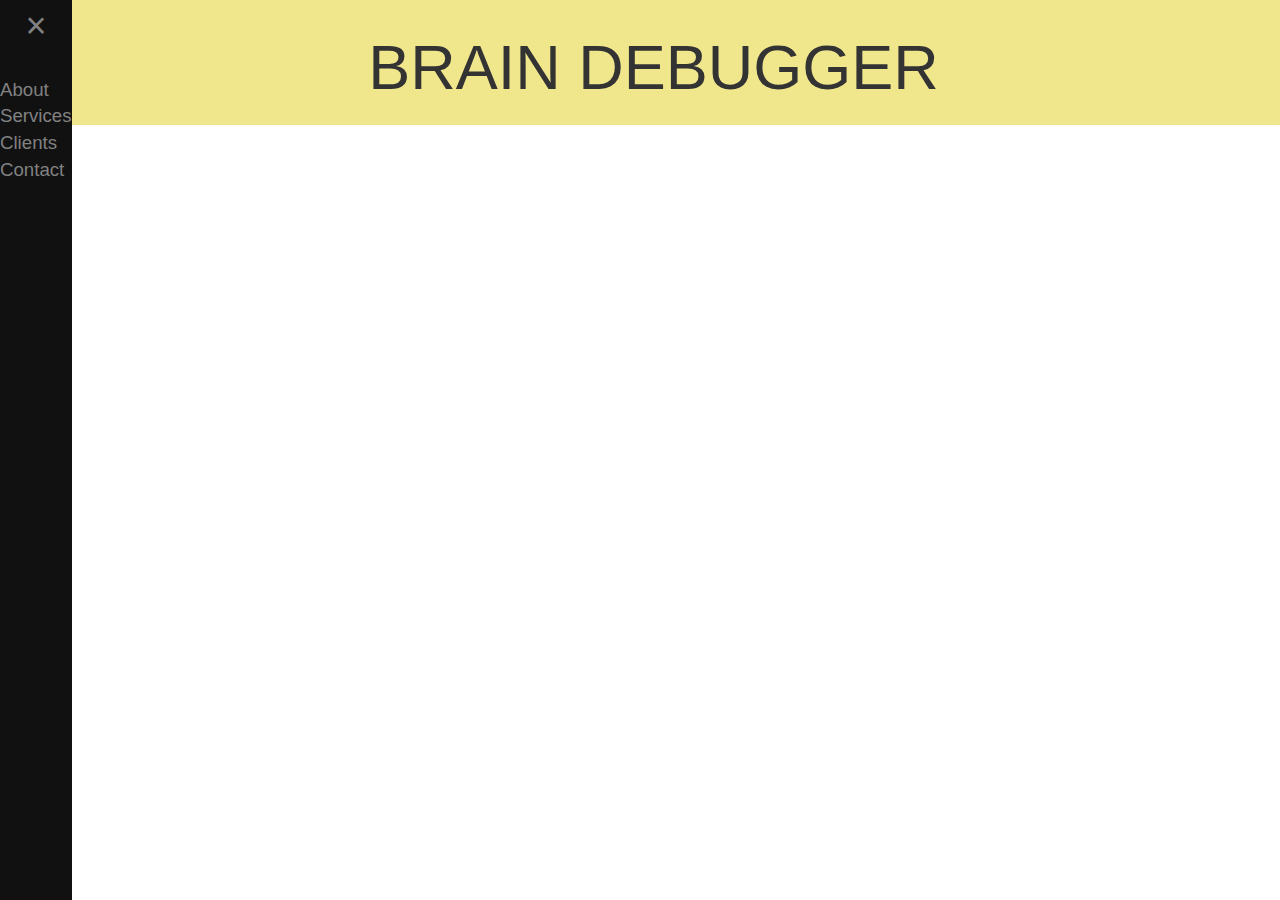
<file: sidebar/index.html>
<!DOCTYPE html>
<html>
	<head>
    <script src="https://ajax.googleapis.com/ajax/libs/jquery/3.2.0/jquery.min.js"></script>
    <script src="sidebar.js"></script>
    <link rel="stylesheet"  href="https://maxcdn.bootstrapcdn.com/bootstrap/3.3.7/css/bootstrap.min.css">
	  <link rel="stylesheet" type="text/css" href="nav.css" />
		<title>Result</title>
    <meta charset="utf-8" />
	</head>
	<body>
    <div id="mySidenav" class="sidenav">
      <a href="javascript:void(0)" class="closebtn" onclick="closeNav()">&times;</a>
      <a href="#">About</a>
      <a href="#">Services</a>
      <a href="#">Clients</a>
      <a href="#">Contact</a>
    </div>

    <div id="main">
      <div class='jumbotron'><h1><span class="open"
				style="font-size:30px;cursor:pointer"
				"padding-right: 100%" onclick="openNav()">
				&#9776; </span>BRAIN DEBUGGER</h1></div>




    </div>




  </body>
</html>
</file>
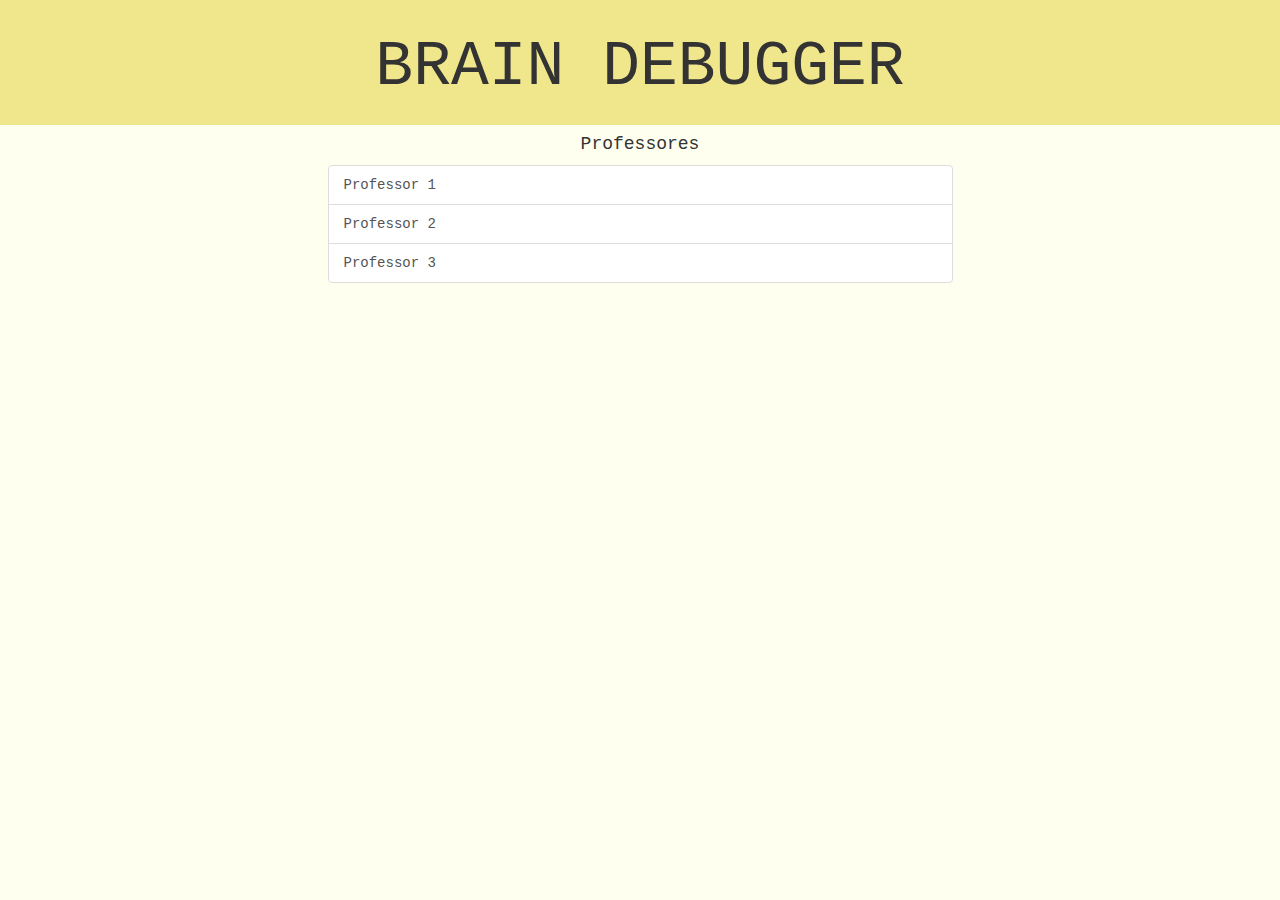
<file: adm_listap.html>
<!DOCTYPE html>
<html lang="en">
<head>
	<title>Bootstrap Example</title>
	<meta charset="utf-8">
	<meta name="viewport" content="width=device-width, initial-scale=1">
	<link rel="stylesheet" href="https://maxcdn.bootstrapcdn.com/bootstrap/3.3.7/css/bootstrap.min.css">
	<link rel="stylesheet" href="style.css">

	<script src="https://ajax.googleapis.com/ajax/libs/jquery/3.2.1/jquery.min.js"></script>
	<script src="https://maxcdn.bootstrapcdn.com/bootstrap/3.3.7/js/bootstrap.min.js"></script>

</head>
<body>
	<div class='jumbotron'><h1 class='bd'>BRAIN DEBUGGER</h1></div>
	<!-- <div><h3 class='slog'>LOREM IPSUM DOLOR SIT AMET</h3></div> -->
	<div class='row'>
		<span class='col-sm-3'></span>
		<!-- <form class='col-sm-6 '>
		<div class="form-group">
			<label>Professores:</label>
			<input type="text" class="form-control center" id="name">
		</div>
		</form> -->
		<!-- <div class="col-sm-6">

			<ul class="list-group">
				<li class="list-group-item">First item</li>
  				<li class="list-group-item">Second item</li>
  				<li class="list-group-item">Third item</li>
			</ul>
		</div> -->

		<div class="col-sm-6">
  			<h4 class="center">Professores</h4>
  			<div class="list-group">
    			<a href="file:///C:/Users/User/sistema-web/adm_showprof.html" class="list-group-item">
      				<p class="list-group-item-text">Professor 1</p>
    			</a>
   				<a href="#" class="list-group-item">
      	 			<p class="list-group-item-text">Professor 2</p>
    			</a>
    			<a href="#" class="list-group-item">
      				<p class="list-group-item-text">Professor 3</p>
    			</a>
  			</div>
		</div>
	</div>
</body>
</html>
</file>
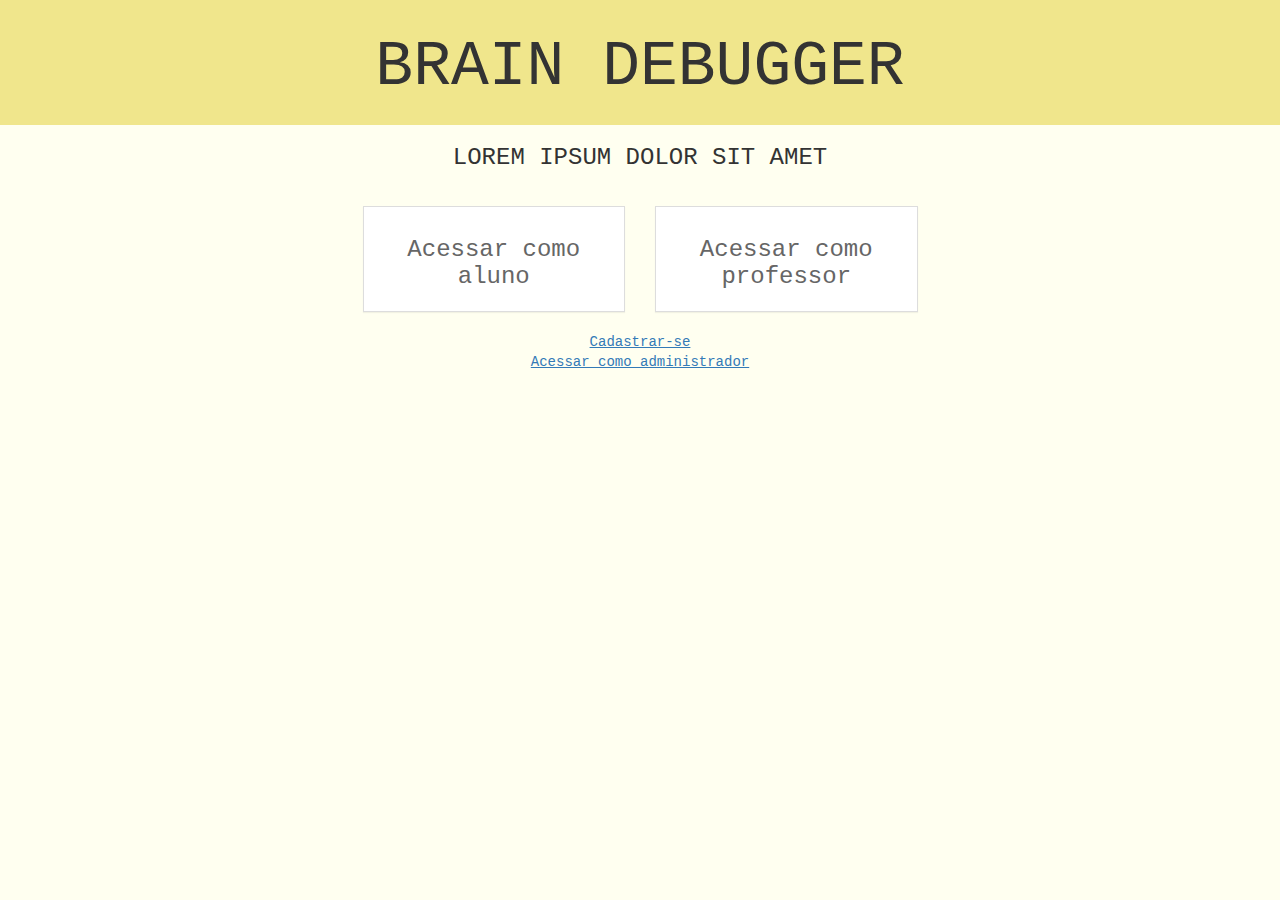
<file: home.html>
<!DOCTYPE html>
<html lang="en">
<head>
	<title>Bootstrap Example</title>
	<meta charset="utf-8">
	<meta name="viewport" content="width=device-width, initial-scale=1">
	<link rel="stylesheet" href="https://maxcdn.bootstrapcdn.com/bootstrap/3.3.7/css/bootstrap.min.css">
	<link rel="stylesheet" href="style.css">
	<script src="https://ajax.googleapis.com/ajax/libs/jquery/3.2.1/jquery.min.js"></script>
	<script src="https://maxcdn.bootstrapcdn.com/bootstrap/3.3.7/js/bootstrap.min.js"></script>

</head>
<body>
	<div class='jumbotron'><h1>BRAIN DEBUGGER</h1></div>
	<div><h3 class='slog'>LOREM IPSUM DOLOR SIT AMET</h3></div>
<div class='container'>

	<div class='row'>
		<span class="col-sm-3"></span>


		<div class="col-sm-3">
			<div class="panel panel-default"><a href="#">
				<div class="panel-heading">
					<div class="panel-body">
					<h3>Acessar como aluno</h3>
					</div>
				</div>
			</a></div>
		</div>


		<div class="col-sm-3">
			<div class="panel panel-default"><a href="#">
				<div class="panel-heading">
					<div class="panel-body">
						<h3>Acessar como professor</h3>
					</div>
				</div>
			</a></div>
		</div>


	</div>
	<div class='row' >
		<a class='cpointer' href='/php/project/cadastrar.html'>Cadastrar-se</a><br/>
		<a class='cpointer' href='#'>Acessar como administrador</a>
	</div>
</div>
</body>
</html>
</file>
<file: sidebar/nav.css>
.bd{
	border-style: 1px solid black;
}

.jumbotron{
	margin: 0;
	margin-bottom:0;
	padding: 1%;
	text-align: center;
	background-color: khaki;
}

.sidenav {
    height: 100%;
    position: fixed;
    z-index: 1;
    top: 0;
    left: 0;
    background-color: #111;
    overflow-x: hidden;
    /*transition: 0.5s;*/
    padding-top: 6%;
}

.sidenav a {

    text-decoration: none;
    font-size:14pt;
    color: #818181;
    display: block;

}

.sidenav a:hover, .offcanvas a:focus{
    color: #f1f1f1;
}

.sidenav .closebtn {
    position: absolute;
    top: 0;
    right: 25px;
    font-size: 36px;
    margin-left: 50px;
}

@media screen and (max-height: 450px) {
  .sidenav {padding-top: 15px;}
  .sidenav a {font-size: 18px;}
}

.open{
    float: left;
}

.col-sm-0{
	width: 0;
}
.imgp{
	margin-bottom: 6%;
}
</file>
<file: style.css>
body{
	font-family: "Courier New", Courier, monospace;
	background-color: ivory;
}

.jumbotron{
	margin: 0;
	margin-bottom:0;
	padding: 1%;
	text-align: center;
	background-color: khaki;
}
.container{
	margin-top: 35px;
	text-align: center;
}
.hoverable:hover{

	background-color: lightgrey;
	cursor: pointer;
}
.panel{
	border-radius: 0;
}
.panel-body{
	padding:0;
	text-align: center;
}
.center{
	text-align: center;
}
.panel-heading{
	color:#666;
}
h3{
	text-align: center;
}
a:link{
	text-decoration: none;

}
a:visited{
	color:inherit;
}
.cpointer:link{
	text-decoration: underline;
}
.cpointer:hover{
	color: olive;
	cursor:pointer;
}
.bd{
	border-style: 1px solid black;
}
.breadcrumb{
	background-color: inherit;
}
.bclink{
	color:blue;
	text-decoration: underline;
}

.bclink:link{
	color:blue;
	text-decoration: underline;
}
.icon{
	float: right;
}
.lprof{
	text-align: left;
}
.fleft{
	float:left;

}
.hidden{
	visibility: hidden;
}
</file>
